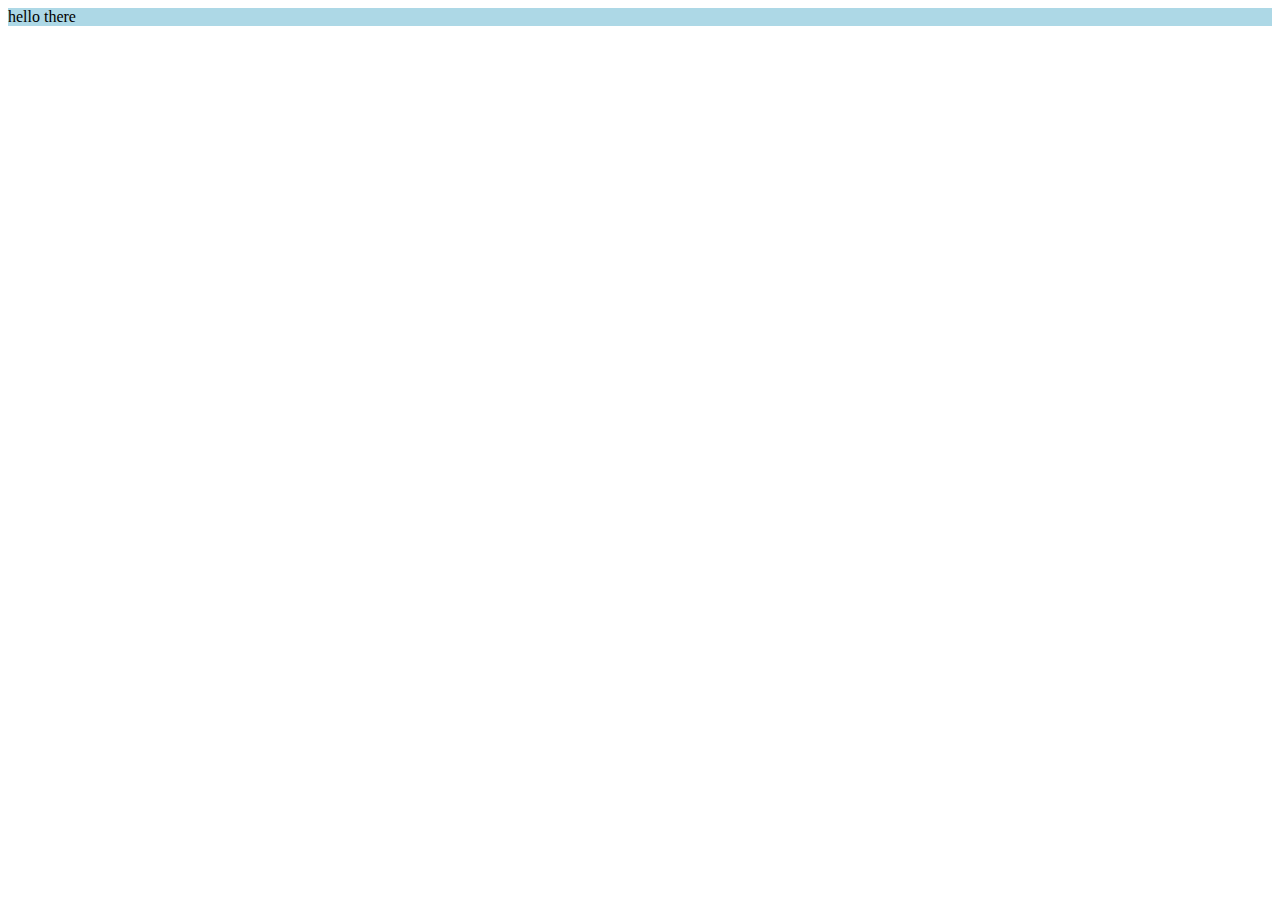
<file: index.html>
<!DOCTYPE html>
<html lang="en">
<head>
    <meta charset="UTF-8">
    <meta name="viewport" content="width=device-width, initial-scale=1.0">
    <title>Document</title>
</head>

<body>
    <div style="background-color: lightblue;"> hello there</div>

</body>

</html>
</file>
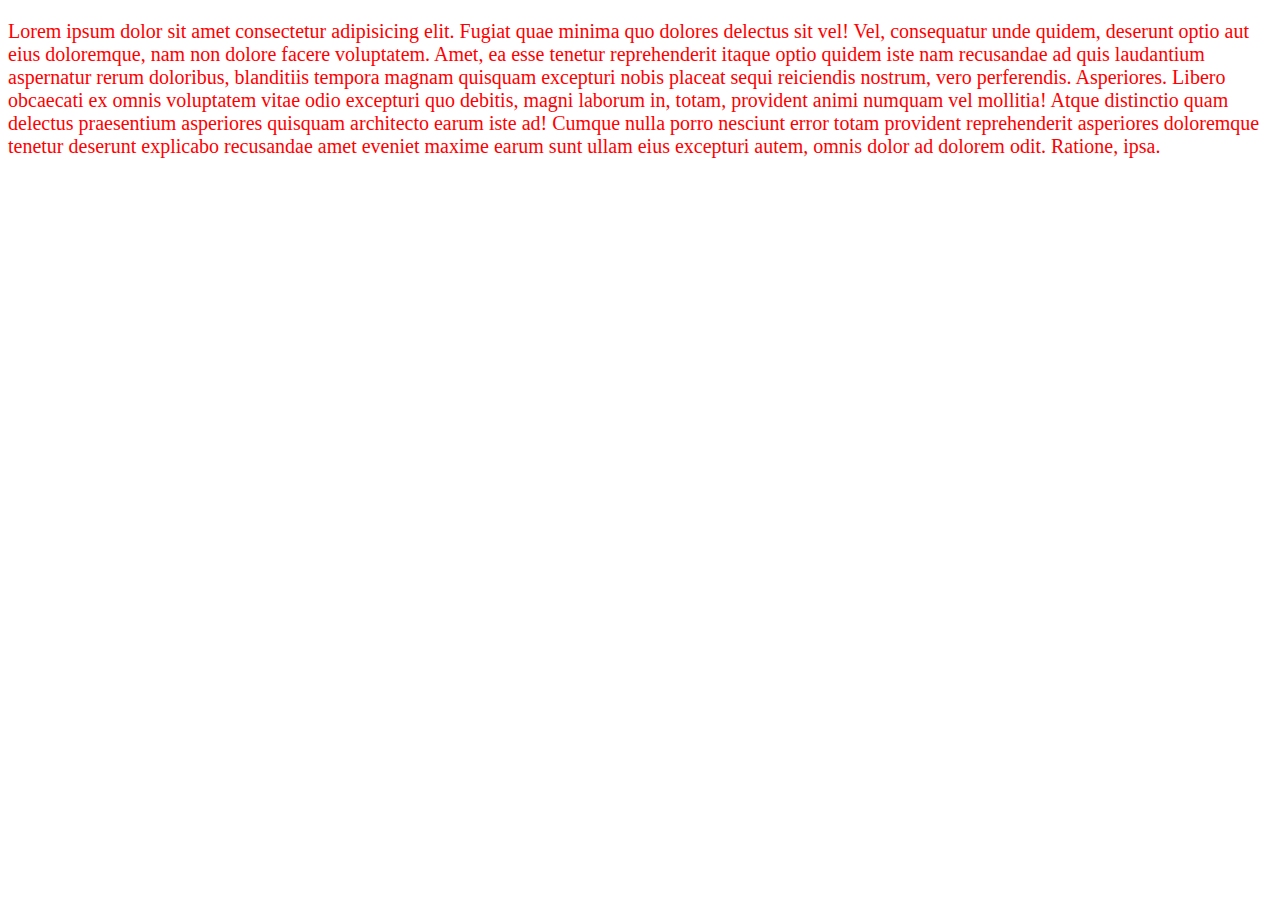
<file: index2.html>
<!DOCTYPE html>
<html lang="en">
<head>
    <meta charset="UTF-8">
    <meta name="viewport" content="width=device-width, initial-scale=1.0">
    <title>Document</title>
</head>
<style>
    p{
        color: red;
        font-size: 20px;
    }
</style>
<body>
    <p>Lorem ipsum dolor sit amet consectetur adipisicing elit. Fugiat quae minima quo dolores delectus sit vel! Vel, consequatur unde quidem, deserunt optio aut eius doloremque, nam non dolore facere voluptatem.
    Amet, ea esse tenetur reprehenderit itaque optio quidem iste nam recusandae ad quis laudantium aspernatur rerum doloribus, blanditiis tempora magnam quisquam excepturi nobis placeat sequi reiciendis nostrum, vero perferendis. Asperiores.
    Libero obcaecati ex omnis voluptatem vitae odio excepturi quo debitis, magni laborum in, totam, provident animi numquam vel mollitia! Atque distinctio quam delectus praesentium asperiores quisquam architecto earum iste ad!
    Cumque nulla porro nesciunt error totam provident reprehenderit asperiores doloremque tenetur deserunt explicabo recusandae amet eveniet maxime earum sunt ullam eius excepturi autem, omnis dolor ad dolorem odit. Ratione, ipsa.</p>
    
</body>

</html>
</file>
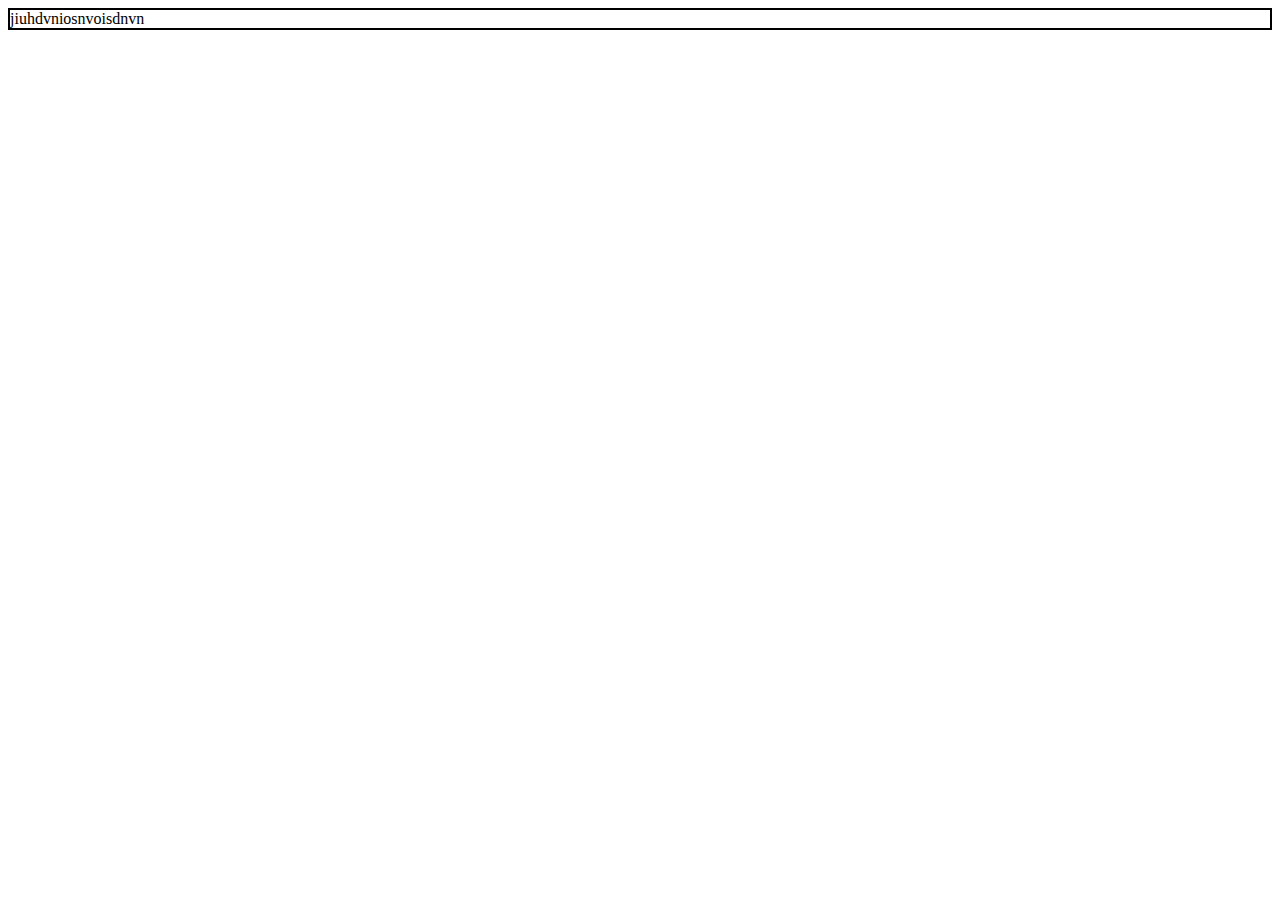
<file: index3.html>
<!DOCTYPE html>
<html lang="en">
<head>
    <meta charset="UTF-8">
    <meta name="viewport" content="width=device-width, initial-scale=1.0">
    <title>Document</title>
</head>
<link rel="stylesheet" href="./style.css">
<body>
    <div class="a">jiuhdvniosnvoisdnvn

    </div>

    
</body>
</html>
</file>
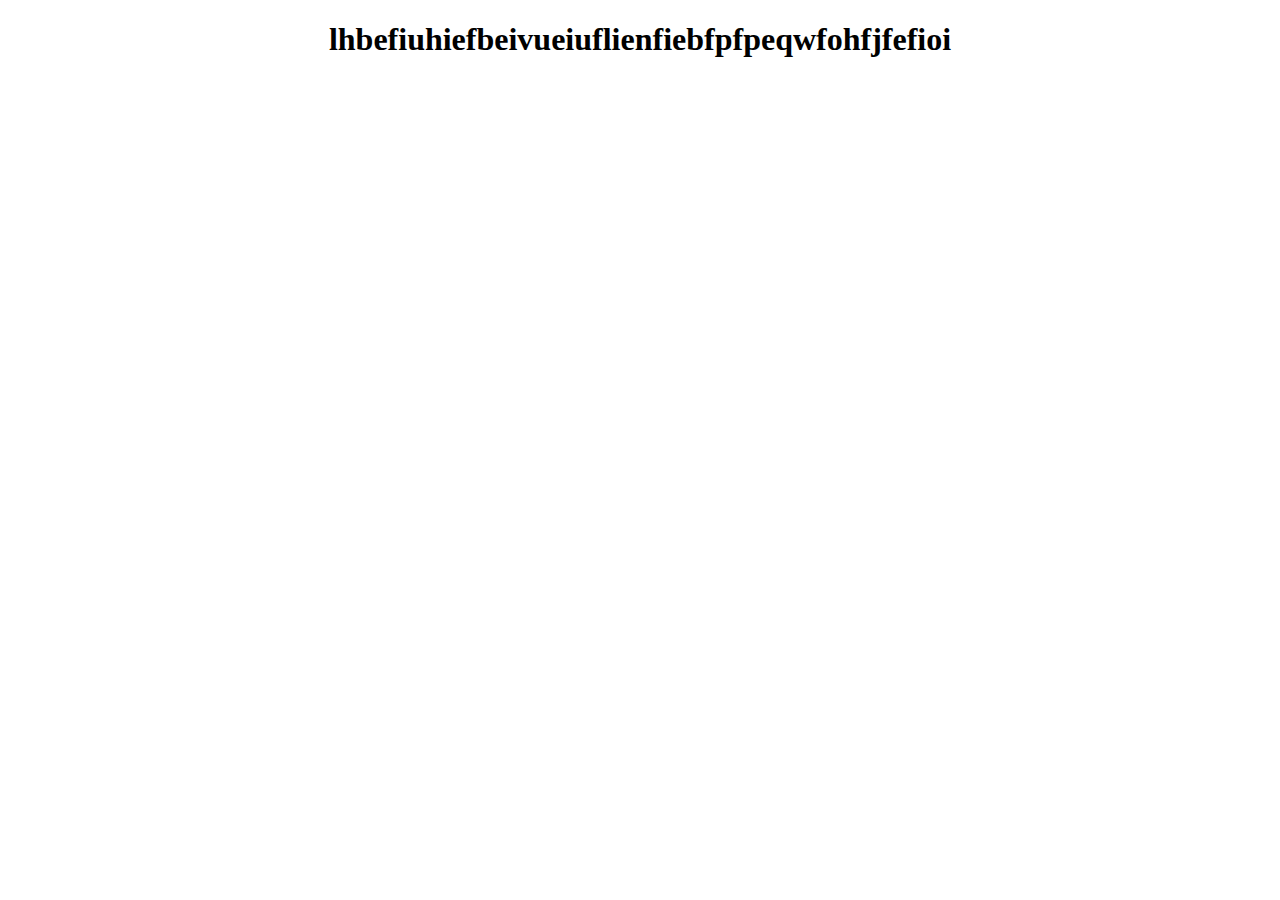
<file: index4.html>
<!DOCTYPE html>
<html lang="en">
<head>
    <meta charset="UTF-8">
    <meta name="viewport" content="width=device-width, initial-scale=1.0">
    <title>Document</title>
</head>
<body>
    <style>
        h1{
            text-align: center;
        }
    </style>
    
</body>
<h1>lhbefiuhiefbeivueiuflienfiebfpfpeqwfohfjfefioi</h1>
</html>
</file>
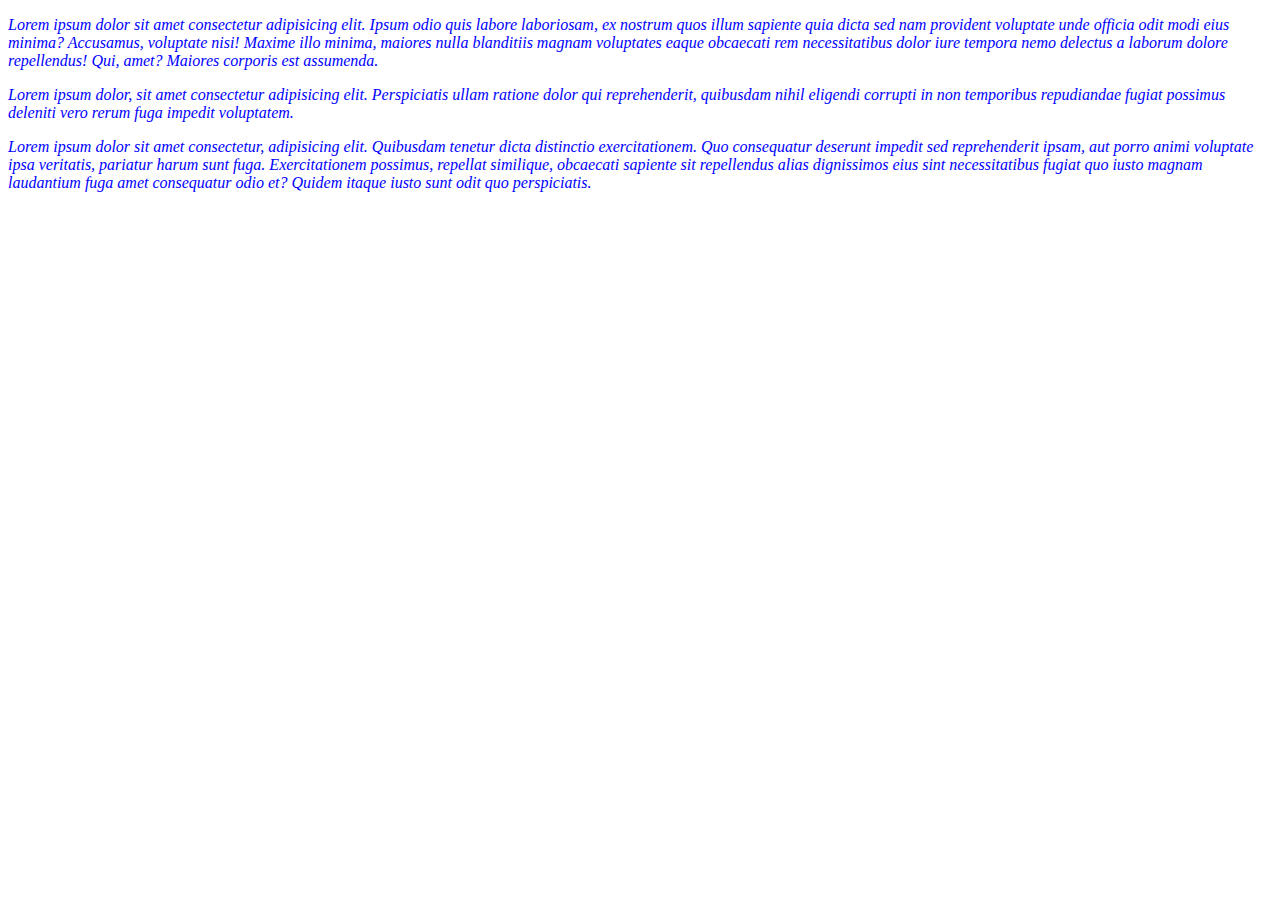
<file: index6.html>
<!DOCTYPE html>
<html lang="en">
<head>
    <meta charset="UTF-8">
    <meta name="viewport" content="width=device-width, initial-scale=1.0">
    <title>Document</title>
</head>
<link rel="stylesheet" href="./styles.css">
<body>
    <p>Lorem ipsum dolor sit amet consectetur adipisicing elit. Ipsum odio quis labore laboriosam, ex nostrum quos illum sapiente quia dicta sed nam provident voluptate unde officia odit modi eius minima?
    Accusamus, voluptate nisi! Maxime illo minima, maiores nulla blanditiis magnam voluptates eaque obcaecati rem necessitatibus dolor iure tempora nemo delectus a laborum dolore repellendus! Qui, amet? Maiores corporis est assumenda.</p>
    <p>Lorem ipsum dolor, sit amet consectetur adipisicing elit. Perspiciatis ullam ratione dolor qui reprehenderit, quibusdam nihil eligendi corrupti in non temporibus repudiandae fugiat possimus deleniti vero rerum fuga impedit voluptatem.</p>
    <p>Lorem ipsum dolor sit amet consectetur, adipisicing elit. Quibusdam tenetur dicta distinctio exercitationem. Quo consequatur deserunt impedit sed reprehenderit ipsam, aut porro animi voluptate ipsa veritatis, pariatur harum sunt fuga.
    Exercitationem possimus, repellat similique, obcaecati sapiente sit repellendus alias dignissimos eius sint necessitatibus fugiat quo iusto magnam laudantium fuga amet consequatur odio et? Quidem itaque iusto sunt odit quo perspiciatis.</p>
   </body>
</html>
</file>
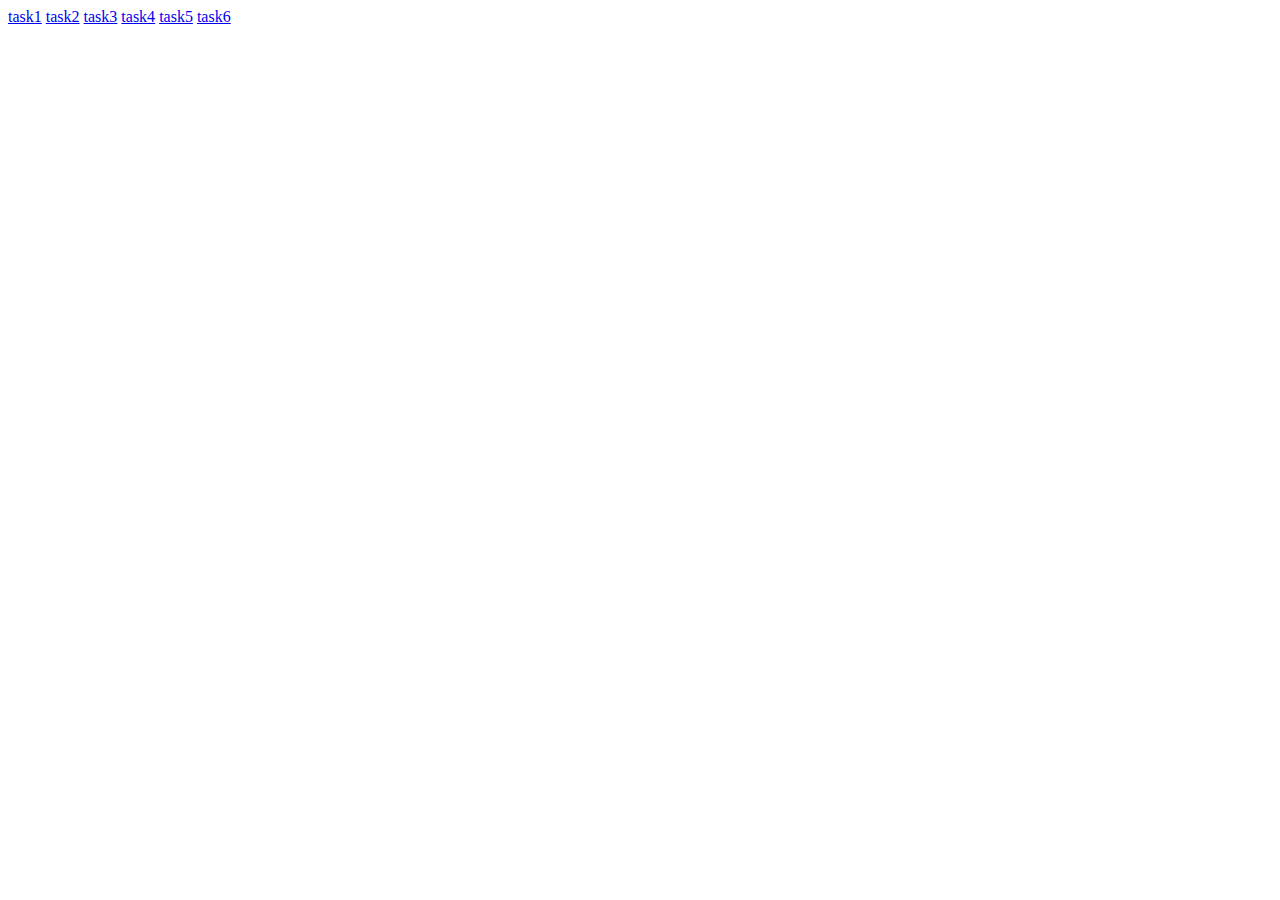
<file: index7.html>
<!DOCTYPE html>
<html lang="en">

<head>
    <meta charset="UTF-8">
    <meta name="viewport" content="width=device-width, initial-scale=1.0">
    <title>Document</title>
</head>

<body>
    <a href="./index.html">task1</a>
    <a href="./index2.html">task2</a>
    <a href="./index3.html">task3</a>
    <a href="./index4.html">task4</a>
    <a href="./index5.html">task5</a>
    <a href="./index6.html">task6</a>
    <a href="./style.css"></a>
    <a href="./styles.css"></a>
</body>

</html>
</file>
<file: style.css>
.a{
    border: 2px solid black;
    
    
}
</file>
<file: styles.css>
p{
    color: blue;
    font-style: italic;
}
</file>
